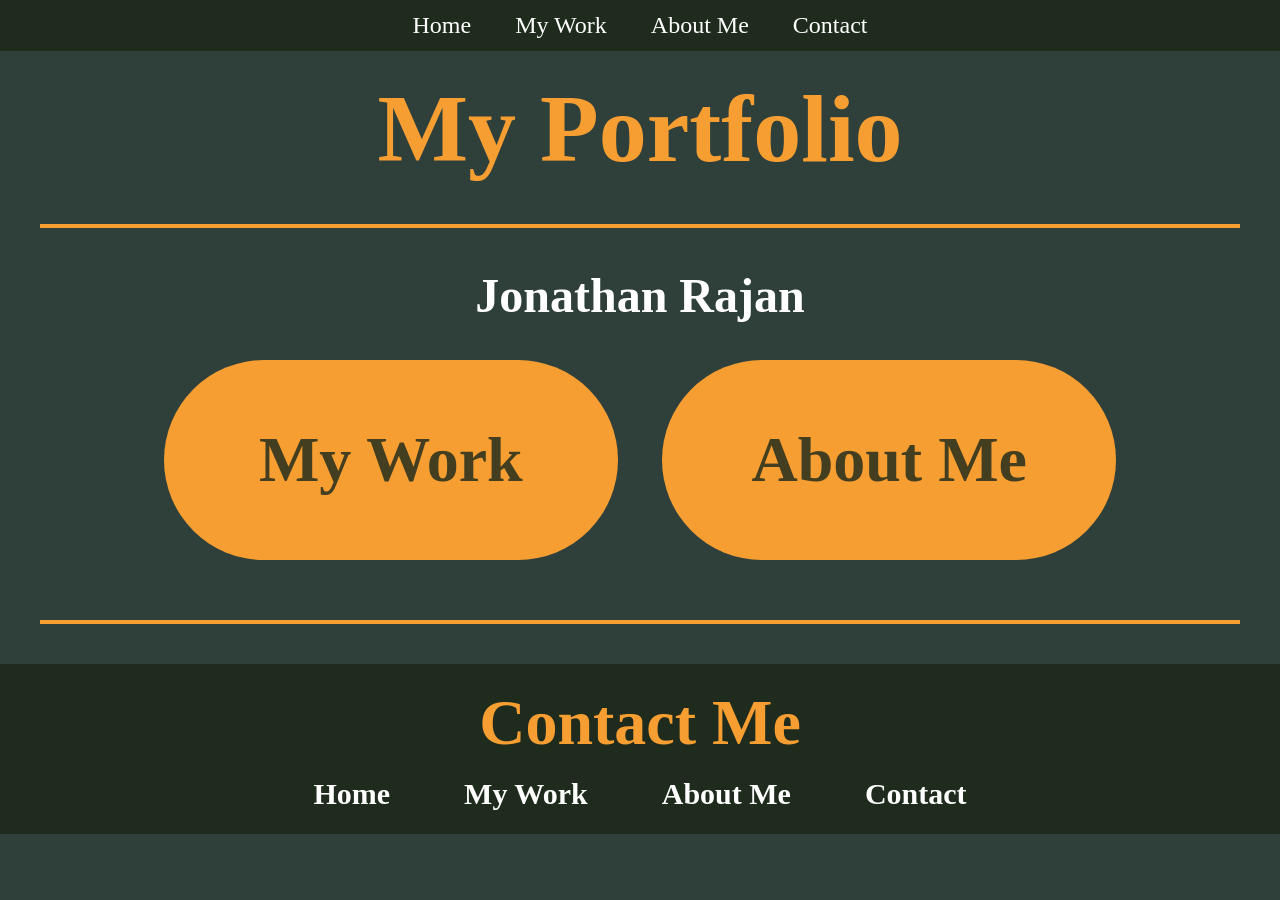
<file: index.html>
<!DOCTYPE html>
<html>


    <head>
        <!--HTML to CSS link-->
        <link rel="stylesheet" href="styles/styles.css">
    </head>

    <body>

        <div class="navbar">
            <!--Navigation Bar-->
            <a href="index.html">Home</a>
            <a href="work.html">My Work</a>
            <a href="about.html">About Me</a>
            <a href="contact.html">Contact</a>
        </div>

        <!--Heading Text-->
        <h1>My Portfolio</h1>

        <hr>

        <!--Subheading Text-->
        <h2>Jonathan Rajan</h2>

        <!--Links to other parts of website-->
        <a class="button" href="work.html">My Work</a>
        <a class="button" href="about.html">About Me</a>

        <hr>

        <!--Footer section-->
        <div class="bottombar">
            <h2>Contact Me</h2>

            <!--Links that lead to other pages-->
            <a href="index.html">Home</a>
            <a href="work.html">My Work</a>
            <a href="about.html">About Me</a>
            <a href="contact.html">Contact</a>

        </div>
        

    </body>

</html>
</file>
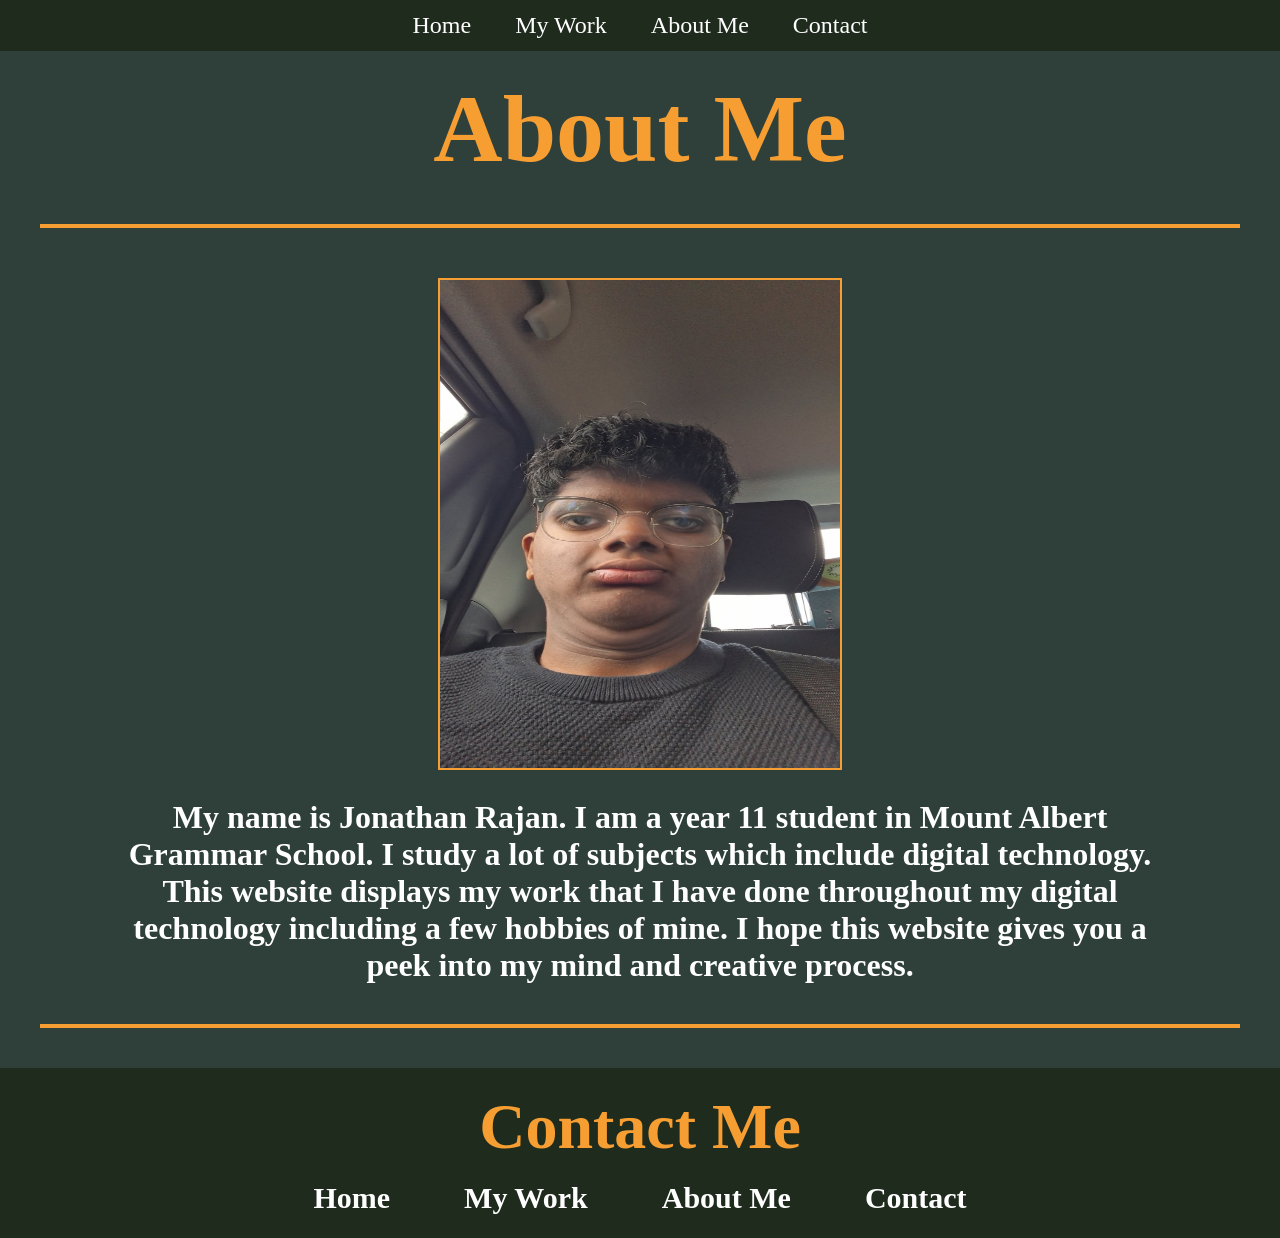
<file: about.html>
<!DOCTYPE html>
<html>

    <head>
        <!--HTML to CSS link-->
        <link rel="stylesheet" href="styles/styles.css">
    </head>

    <body>

        <!--Navigation Bar-->
        <div class="navbar">
            <a href="index.html">Home</a>
            <a href="work.html">My Work</a>
            <a href="about.html">About Me</a>
            <a href="contact.html">Contact</a>
        </div>

        <h1>About Me</h1>

        <hr>

        <img src="./images/handsome guy.jpg" width="400" height="488">
        
        <p>
            My name is Jonathan Rajan. I am a year 11 student in Mount Albert Grammar School. I study a lot of subjects which include digital technology. This website displays my work that I have done throughout my digital technology including a few hobbies of mine. I hope this website gives you a peek into my mind and creative process.
        </p>
        

        <hr>

        <!--Footer section-->
        <div class="bottombar">
            <!--Links that lead to other pages-->
            <h2>Contact Me</h2>

            <a href="index.html">Home</a>
            <a href="work.html">My Work</a>
            <a href="about.html">About Me</a>
            <a href="contact.html">Contact</a>

        </div>
        

    </body>

</html>
</file>
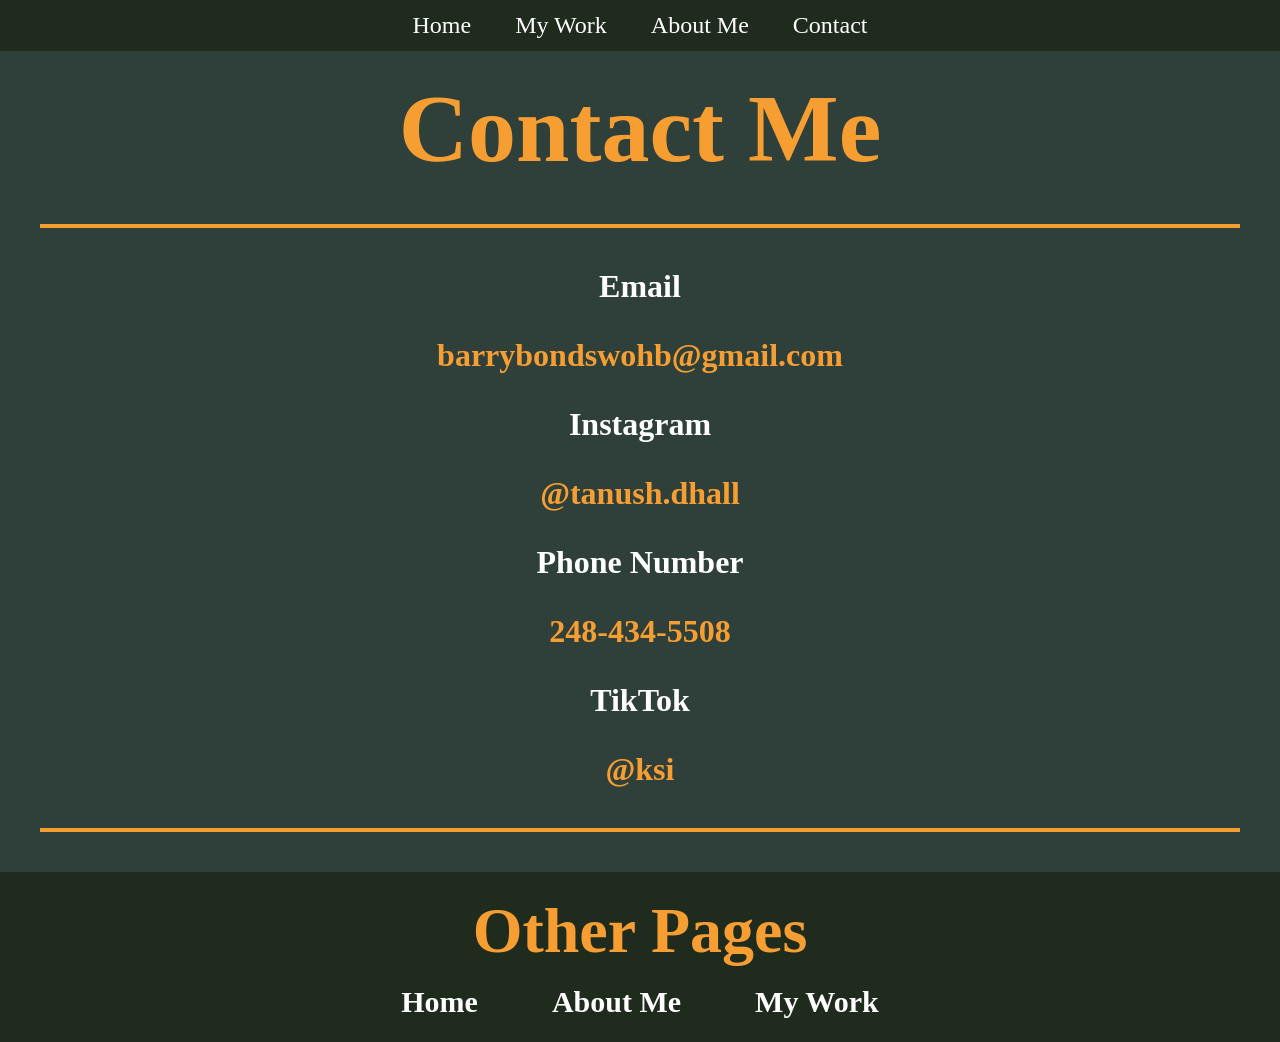
<file: contact.html>
<!DOCTYPE html>
<html>

    <head>
        <!--HTML to CSS link-->
        <link rel="stylesheet" href="styles/styles.css">
    </head>

    <body>

        <!--Navigation Bar-->
        <div class="navbar">
            <a href="index.html">Home</a>
            <a href="work.html">My Work</a>
            <a href="about.html">About Me</a>
            <a href="contact.html">Contact</a>
        </div>

        <!--Main Heading-->
        <h1>Contact Me</h1>

        <hr>
        
        <!--Email-->
        <p>
            Email
        </p>
        <h3>
            barrybondswohb@gmail.com
        </h3>

        <!--Instagram-->
        <p>
            Instagram
        </p>
        <h3>
            @tanush.dhall
        </h3>

        <!--Phone number-->
        <p>
            Phone Number
        </p>
        <h3>
            248-434-5508
        </h3>

        <!--TikTok-->
        <p>
            TikTok
        </p>
        <h3>
            @ksi
        </h3>
        

        <hr>

        <!--Footer section-->
        <div class="bottombar">
            <!--Links that lead to other pages-->
            <h2>Other Pages</h2>

            <a href="index.html">Home</a>
            <a href="about.html">About Me</a>
            <a href="work.html">My Work</a>

        </div>
        

    </body>

</html>
</file>
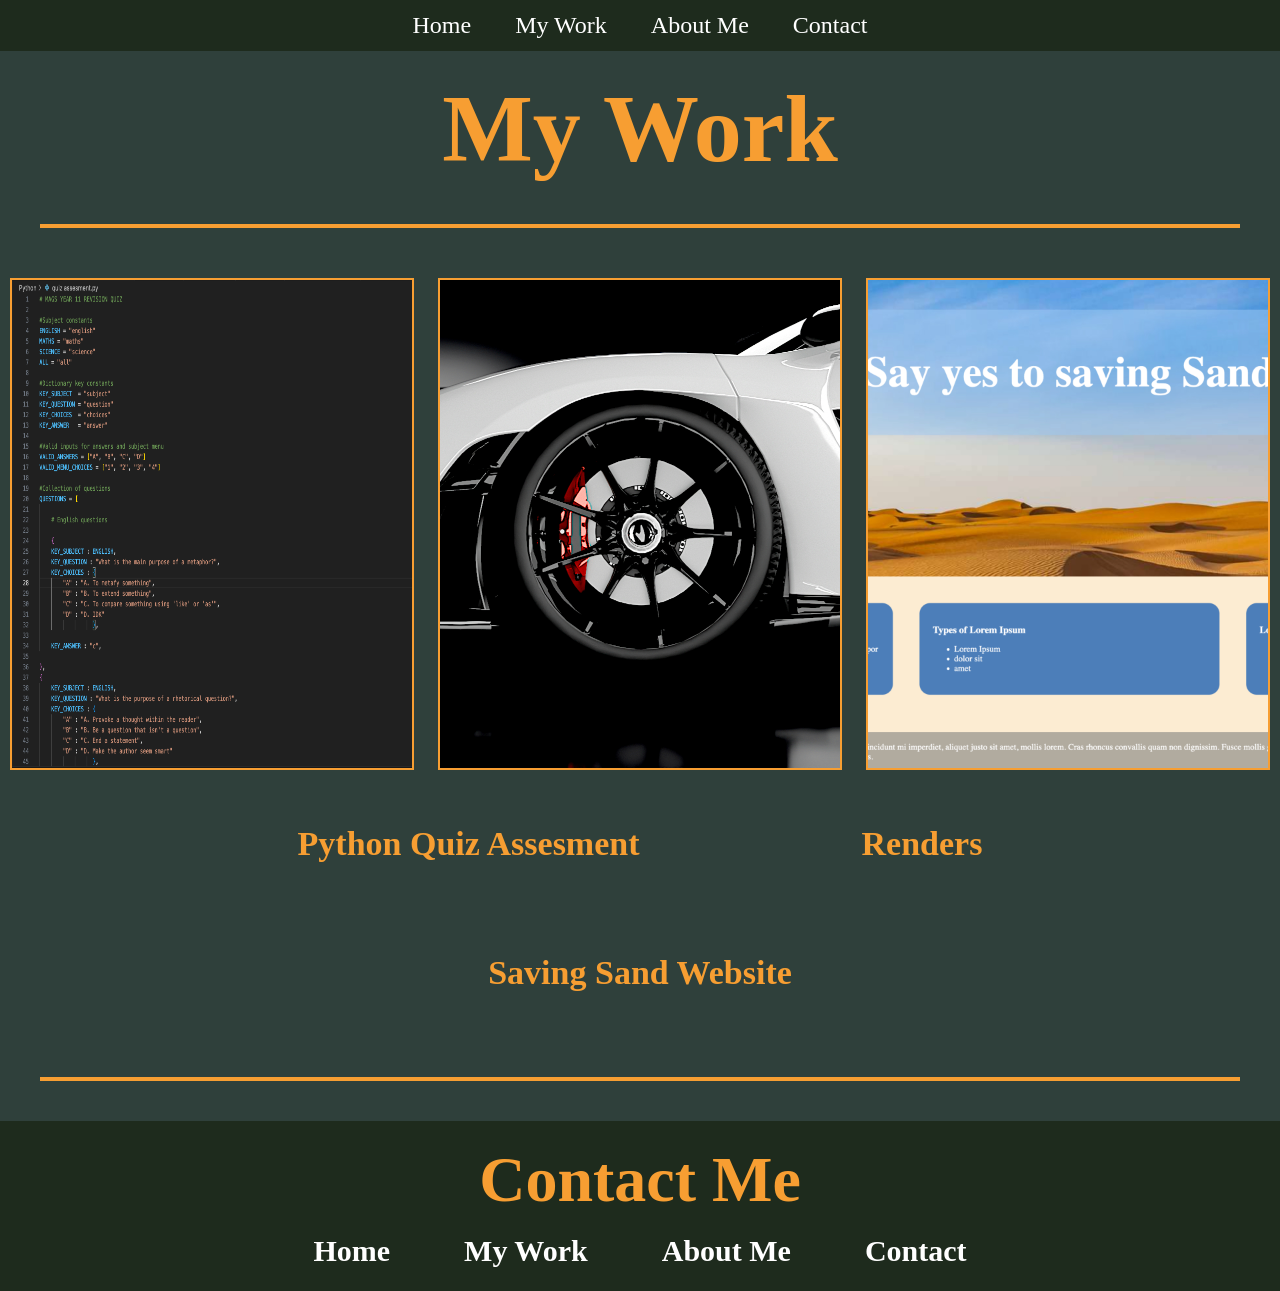
<file: work.html>
<!DOCTYPE html>
<html>

    <head>
        <!--HTML to CSS link-->
        <link rel="stylesheet" href="styles/styles.css">
    </head>

    <body>

        <!--Navigation Bar-->
        <div class="navbar">
            <a href="index.html">Home</a>
            <a href="work.html">My Work</a>
            <a href="about.html">About Me</a>
            <a href="contact.html">Contact</a>
        </div>

        <!--Heading-->
        <h1>My Work</h1>

        <hr>

        <!--Image-->
        <div class="image">
            <img src="./images/code screenshot.png" width="400" height="488">
            
        </div>

        
        <!--Image-->
        <div class="image">
            <img src="./images/senna1.png" width="400" height="488">
           
        </div>

        
        <!--Image-->
        <div class="image">
            <img src="./images/saving sand.png" width="400" height="488">
            
        </div>

        <!--Image subtext-->
        <div class="image-text">
            <h4>Python Quiz Assesment</h4>
        </div>

        <!--Image subtext-->
        <div class="image-text">
             <h4>Renders</h4>
        </div>

        <!--Image subtext-->
        <div class="image-text">
            <h4>Saving Sand Website</h4>
        </div>

        
        <hr>

        <!--Footer section-->
        <div class="bottombar">
            <!--Links that lead to other pages-->
            <h2>Contact Me</h2>

            <a href="contact.html">Home</a>
            <a href="contact.html">My Work</a>
            <a href="contact.html">About Me</a>
            <a href="contact.html">Contact</a>

        </div>
        
    </body>

</html>
</file>
<file: styles/styles.css>
/* Background color, removes margin and centers text*/
body{
    background-color: #2f403b;
    margin: 0px;
    text-align: center;
}

/* Navigation bar styling */
.navbar{
    background-color: #1e2b1d;
    padding: 12px;
    position: sticky;
    top: 0;
}

/* Links */
a{
    color: white;
    text-decoration: none;
    font-size: 24px;
    margin: 20px;
}

/* Adds underline when hovering over link */
a:hover{
    text-decoration: underline;
}

/* Main heading styling */
h1{
    color: #f79e32;
    font-size: 96px;
    margin: 22px;
}

/* Orange line */
hr{
    border: 2px solid #f79e32;
    margin: 40px;
}

/* Subheading styling */
h2{
    color: white;
    font-size: 48px;
    margin: 17px;
}

/* Buttons styling */
.button{
    display: inline-block;
    background-color: #f79e32;
    border-radius: 100px;
    padding-left: 48px;
    padding-right: 48px;
    padding-top: 63px;
    padding-bottom: 63px;
    width: 28%;
    color: #433e20;
    font-size: 64px;
    font-weight: bolder;
} 

/* Footer styling */
.bottombar{
    background-color:#1e2b1d;
    padding: 5px;
    padding-bottom: 23px;

}

/* Footer subheading styling */
.bottombar h2{
    font-size: 64px;
    color: #f79e32;
}

/* Footer links styling */
.bottombar a{
    font-size: 30px;
    color: white;
    padding: 15px;
    font-weight: bold;
}

/* Spaces image and adds border around image */
img{
    margin: 10px;
    border: #f79e32 solid 2px;
}

/* Layout of image */
.image{
    align-content: center;
    display: inline-flex;
}

/* Layout of image text */
.image-text{
    display: inline-flex;
}

/* Paragraph styling */
p{
    color: white;
    margin: auto;
    width: 80%;
    font-size: 32px;
    font-weight: bold;
    margin-top: 15px;
    margin-bottom: 15px;
}

/* Small text styling */
h3{
    font-size: 32px;
    color: #f79e32;
}

/* Smaller text styling */
h4{
    font-size: 34px;
    color: #f79e32;
    align-items: center;
    margin-left: 109px;
    margin-right: 109px;
}
</file>
